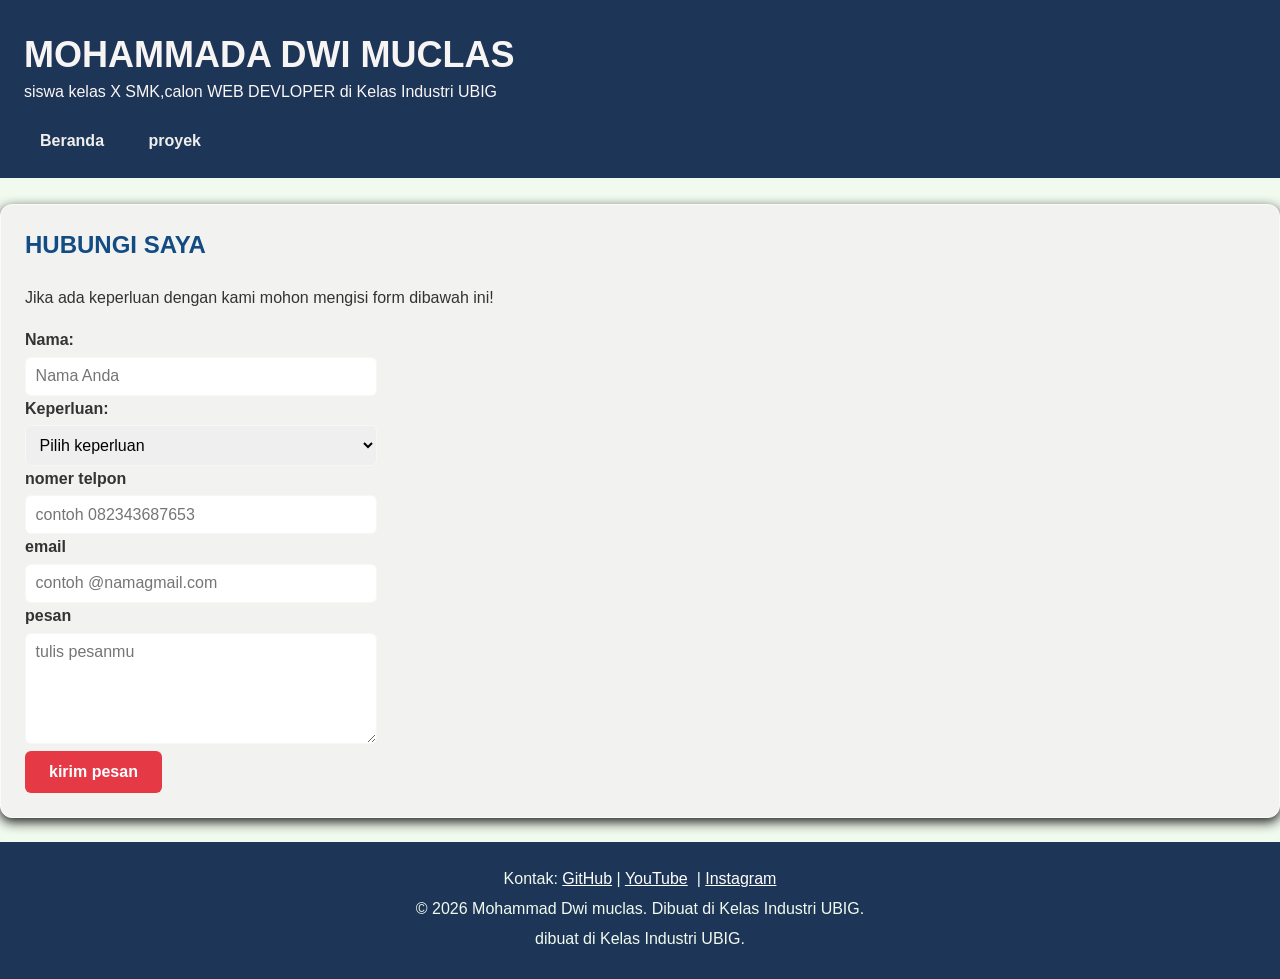
<file: kelasubig/ubigkontak3.html>
<!DOCTYPE html>
<html lang="en">
<head>
    <meta charset="UFT-8">
    <meta name="viewport" content="width=device-width, initial-scale=1.0">
    <title>Kontak</title>
    <link rel="stylesheet" href="css/style1.css">
</head>    
<body>
    <header>
        <h1>MOHAMMADA DWI MUCLAS</h1>
        <p>siswa kelas X SMK,calon WEB DEVLOPER di Kelas Industri UBIG</p>
        <nav>
        <ul>
                <li><a href="modul3.html">Beranda</a></li>
                <li><a href="ubigproyek3.html">proyek</a></li>
            </ul>
        </nav>    
    </header>         
    <br>
        <section class="kartu">
        <h1>HUBUNGI SAYA</h1>
        <nav>
        <br>    
        <p>Jika ada keperluan dengan kami mohon mengisi form dibawah ini!</p>

<label>Nama:</label><br>
<input type="text" id="nama" value="" placeholder="Nama Anda" required><br>        

<label>Keperluan:</label><br>
<select id="Keperluan" name="keperluan">


<option value="">Pilih keperluan</option>
<option value="">bertanya</option>    
<option value="">bekerja sama</option>
<option value="">lainnya</option>
</select>

<br>

<label>nomer telpon</label><br>
<input type="tel" id="nomer" value="" placeholder="contoh 082343687653" required><br>

<label>email</label><br>
<input type="email" id="email" value=""placeholder="contoh @namagmail.com" required><br>

<label>pesan</label><br>
<textarea id="pesan" name="pesan" rows="5" cols="40" placeholder="tulis pesanmu"></textarea><br>

<button type="submit">kirim pesan</button><br>
</section>
    </form>    

<footer>    
<p>Kontak:    
<a href="https://github.com/" target="_blank">GitHub</a> |
        <a href="https://www.youtube.com/@dwimuclas" target="_blank">YouTube</a> &nbsp;|
        <a href="https://www.instagram.com/muclasmuc/" target="_blank">Instagram</a></p>
        <p>&copy; 2026 Mohammad Dwi muclas. Dibuat di Kelas Industri UBIG.</p>
            dibuat di Kelas Industri UBIG.
        </p>    
</footer>

</body>
</html>
</file>
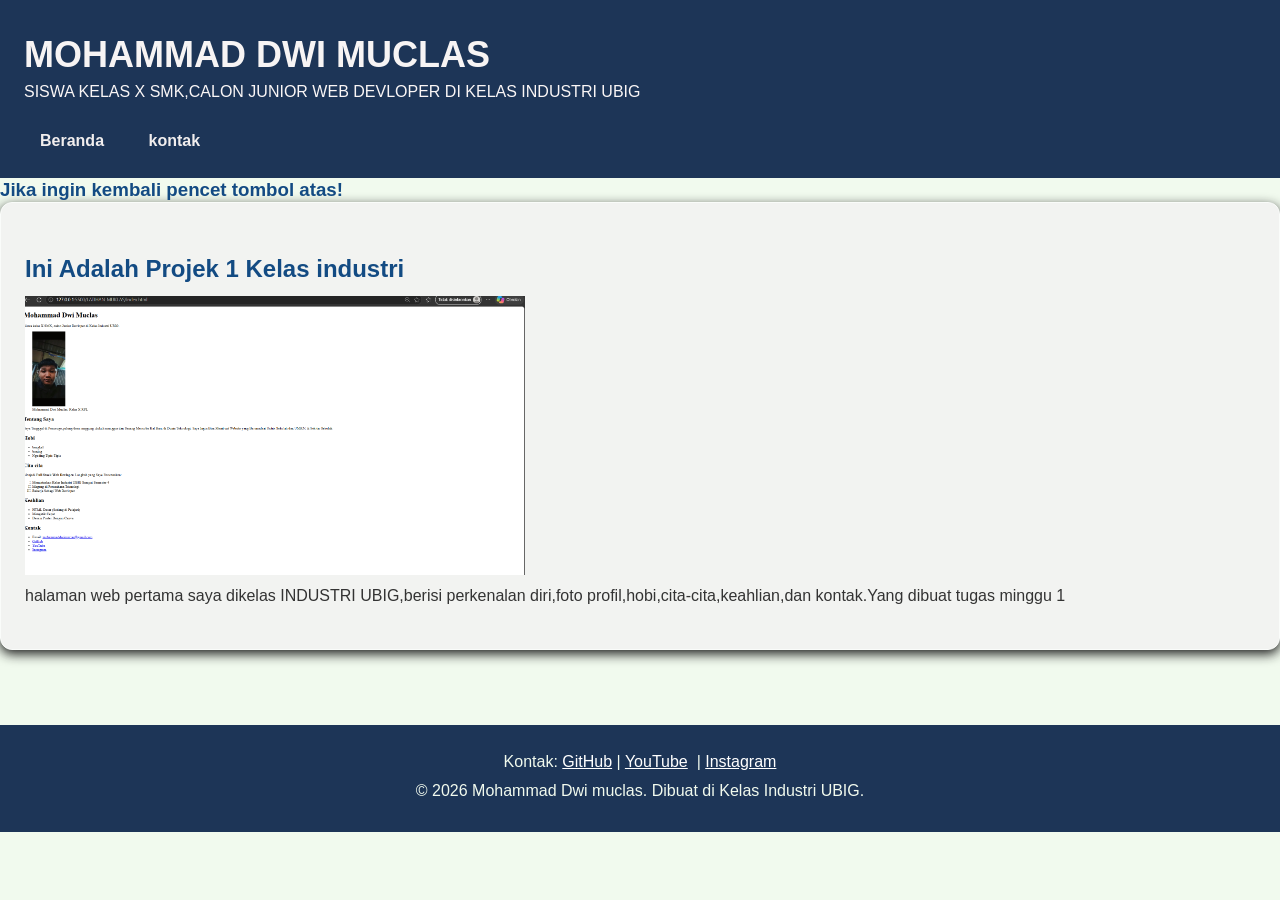
<file: kelasubig/ubigproyek3.html>
<!DOCTYPE html>
<html lang="en">
    <head>
        <meta charset="UFT-8">
        <meta name="viewport" content="width=device-width, initial-scale=1.0">
        <title>proyek</title>
        <link rel="stylesheet" href="css/style1.css">
    </head>
    <body>
        <header>
            <h1>MOHAMMAD DWI MUCLAS</h1>
            <p>SISWA KELAS X SMK,CALON JUNIOR WEB DEVLOPER DI KELAS INDUSTRI UBIG</p>
            <nav>
            <ul>
                <li><a href="modul3.html">Beranda</a></li>
                <li><a href="ubigkontak3.html">kontak</a></li>
            </ul>
            </nav>
        </header>

        <nav>
            <h3>Jika ingin kembali pencet tombol atas!</h3>
        </nav>

        <article>
            <section>
            <section class="kartu">
            <br>
            <h2>Ini Adalah Projek 1 Kelas industri</h2>
            
            <img src="img/Cuplikan layar 2026-11-11 132633.png" alt="" width="500">
            
            <p>halaman web pertama saya dikelas INDUSTRI UBIG,berisi perkenalan diri,foto profil,hobi,cita-cita,keahlian,dan kontak.Yang dibuat tugas minggu 1</p>
            </section>
            <br><br>
            </section>
        </article>
        <footer>
        <p>Kontak:    
        <a href="https://github.com/" target="_blank">GitHub</a> |
        <a href="https://www.youtube.com/@dwimuclas" target="_blank">YouTube</a> &nbsp;|
        <a href="https://www.instagram.com/muclasmuc/" target="_blank">Instagram</a></p>
        <p>&copy; 2026 Mohammad Dwi muclas. Dibuat di Kelas Industri UBIG.</p>
        </p>
    </footer>
    </body>
</html>
</file>
<file: kelasubig/css/style1.css>
/* Reset */
* {
box-sizing: border-box;
margin: 0;
}

/* dasar halaman & warna huruf */
body {
 font-family: "Inter", Arial, sans-serif;
 font-size: 1rem;
 line-height: 1.6;
 color: #333333;
 background-color: #F1FAEE;
}
h1, h2, h3 {
 font-family: "Poppins", Arial, sans-serif;
 color: #134b83;
 line-height: 1.3;
}
h2 {
 margin-bottom: 0.75rem;
}
p, ul, ol {
 margin-bottom: 1rem;
}
a {
 color: #E63946;
}

/* hearder dan menu */
header {
  background-color: #1D3557;
  color: #faf6f6;
  padding: 2rem 1.5rem 1rem;
}
header h1 {
  color: #f7f4f4;
  font-size: 2.25rem;
}
nav ul { padding: 0; margin: 0; }
nav li {
display: inline-block;
margin-right: 0.5rem;
}
nav a {
display: inline-block;
padding: 0.5rem 1rem;
border-radius: 6px;
color: #f1eeee;
font-weight: 600;
text-decoration: none;
}

/* kartu */
main { padding: 1.5rem; 
}

.kartu {
  background-color: #f2f3f1;
  padding: 1.5rem;
  margin-bottom: 1.5rem;
  border: 1px solid #fafcfa;
  border-radius: 12px;
  box-shadow: 0 4px 12px rgba(15, 15, 15, 0.945);
}

figure img {
  border: 4px solid #E63946;
  border-radius: 50%;
}

figcaption {
    font-size: 0.875rem;
    color: #494949f8;
    margin-bottom: 1rem;
}

/* table */
table {
border-collapse: collapse;
}
caption {
font-weight: 600;
text-align: left;
margin-bottom: 0.5rem;
}
th, td {
border: 1px solid #1D3557;
padding: 0.5rem 0.75rem;
text-align: left;
}
th {
background-color: #1D3557;
color: #f7f4f4;
}

/* footer */
footer {
 background-color: #1D3557;
 color: #F1FAEE;
 text-align: center;
 padding: 1.5rem;
}
footer p {
 margin-bottom: 0.25rem;
}
footer a {
 color: #FFFFFF;
}

/* Form */
label {
 font-weight: 600;
}
input, select, textarea {
 width: 22rem;
 padding: 0.6rem;
 margin-top: 0.25rem;
 border: 1px solid #faf6f6;
 border-radius: 6px;
 font-family: inherit;
 font-size: 1rem;
}
button {
 padding: 0.75rem 1.5rem;
 border: none;
 border-radius: 6px;
 background-color: #E63946;
 color: #FFFFFF;
 font-family: inherit;
 font-size: 1rem;
 font-weight: 600;
 cursor: pointer;
}
</file>
